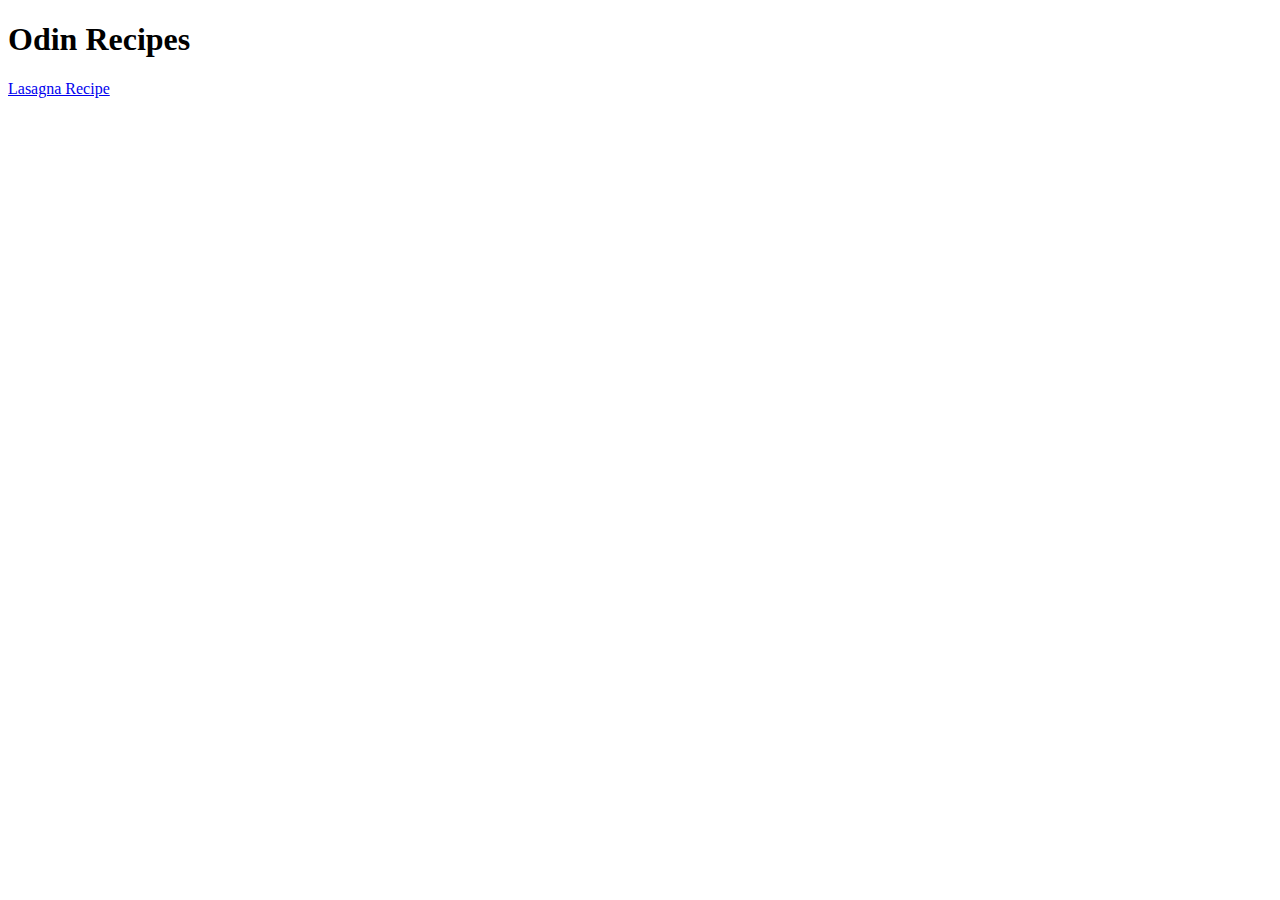
<file: index.html>
<!DOCTYPE html>
<html lang="en">
<head>
    <meta charset="UTF-8">
    <meta name="viewport" content="width=device-width, initial-scale=1.0">
    <title>Odin recipes</title>
</head>
<body>

    <section>

        <h1>Odin Recipes</h1>

        <a href="recipes/lasagna.html">Lasagna Recipe</a>

        <br>
        


    </section>

    
    
</body>
</html>
</file>
